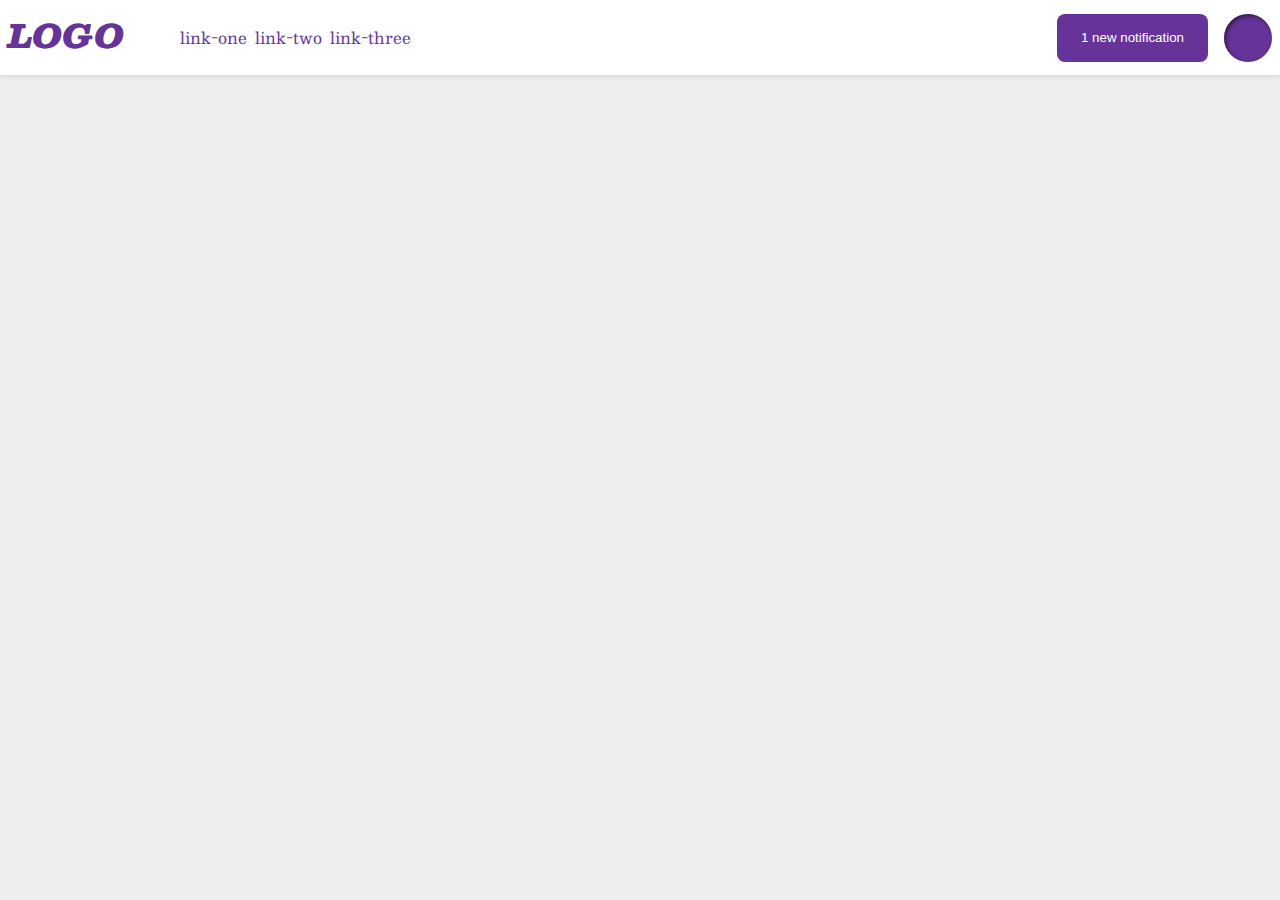
<file: flex/03-flex-header-2/index.html>
<!DOCTYPE html>
<html lang="en">
  <head>
    <meta charset="UTF-8">
    <meta http-equiv="X-UA-Compatible" content="IE=edge">
    <meta name="viewport" content="width=device-width, initial-scale=1.0">
    <title>Flex Header 2</title>
    <link rel="stylesheet" href="style.css">
  </head>
  <body>
    <div class="header">
      <div class="header-left">
        <div class="logo">
          LOGO
        </div>
        <ul class="links">
          <li><a href="google.com">link-one</a></li>
          <li><a href="google.com">link-two</a></li>
          <li><a href="google.com">link-three</a></li>
        </ul>
      </div>
      <div class="header-right">
        <button class="notifications">
          1 new notification
        </button>
        <div class="profile-image"></div>
      </div>
    </div>
  </body>
</html>
</file>
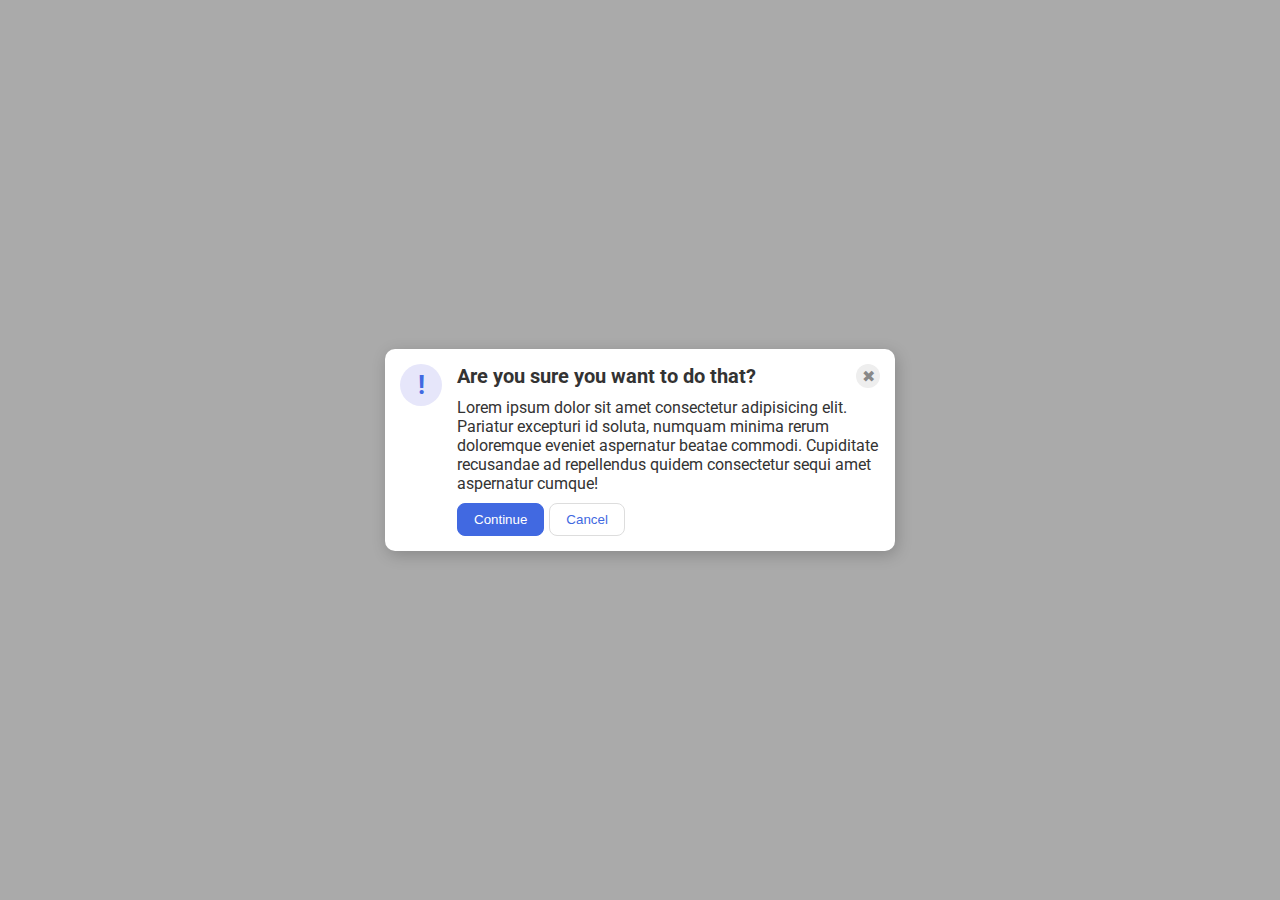
<file: flex/05-flex-modal/index.html>
<!DOCTYPE html>
<html lang="en">
  <head>
    <meta charset="UTF-8">
    <meta http-equiv="X-UA-Compatible" content="IE=edge">
    <meta name="viewport" content="width=device-width, initial-scale=1.0">
    <link rel="stylesheet" href="style.css">
    <title>Modal</title>
  </head>
  <body>
    <div class="modal">
      <div class="icon-container">
        <div class="icon">!</div>
      </div>
      <div class="modal-content">
        <div class="modal-top">
          <div class="header">Are you sure you want to do that?</div>
          <div class="close-button">✖</div>
        </div>
        <div class="text">Lorem ipsum dolor sit amet consectetur adipisicing elit. Pariatur excepturi id soluta, numquam minima rerum doloremque eveniet aspernatur beatae commodi. Cupiditate recusandae ad repellendus quidem consectetur sequi amet aspernatur cumque!</div>
        <div class="modal-bot">
          <button class="continue">Continue</button>
          <button class="cancel">Cancel</button>
        </div>
      </div>
    </div>
  </body>
</html>
</file>
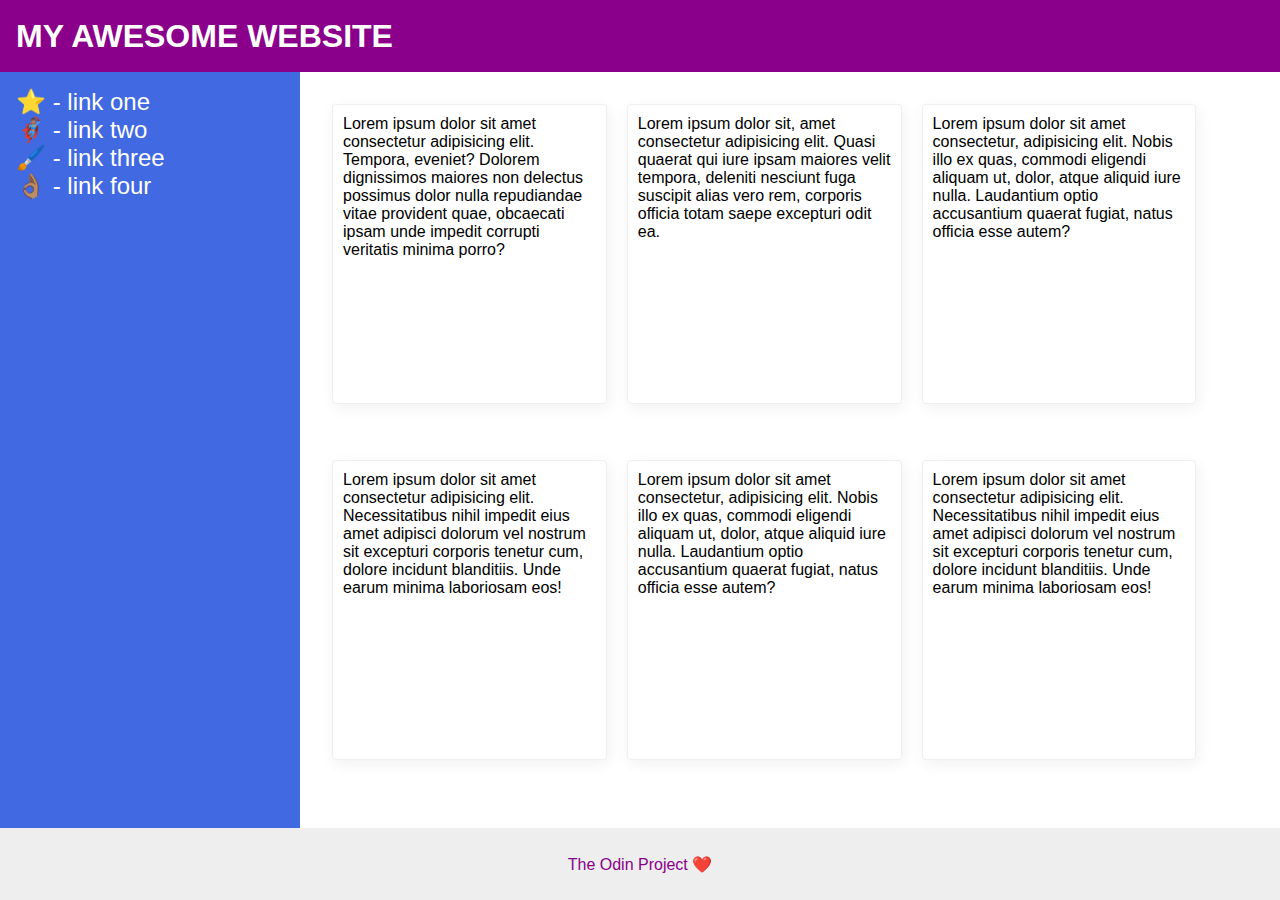
<file: flex/07-flex-layout-2/index.html>
<!DOCTYPE html>
<html lang="en">
  <head>
    <meta charset="UTF-8">
    <meta http-equiv="X-UA-Compatible" content="IE=edge">
    <meta name="viewport" content="width=device-width, initial-scale=1.0">
    <title>The Holy Grail</title>
    <link rel="stylesheet" href="style.css">
  </head>
  <body>
    <div class="main">
      <div class="header">MY AWESOME WEBSITE</div>
      <div class="content">
        <div class="sidebar">
          <ul>
            <li><a href="#">⭐ - link one</a></li>
            <li><a href="#">🦸🏽‍♂️ - link two</a></li>
            <li><a href="#">🖌️ - link three</a></li>
            <li><a href="#">👌🏽 - link four</a></li>
          </ul>
        </div>
        <div class="cards-container">
          <div class="card">Lorem ipsum dolor sit amet consectetur adipisicing elit. Tempora, eveniet? Dolorem dignissimos maiores non delectus possimus dolor nulla repudiandae vitae provident quae, obcaecati ipsam unde impedit corrupti veritatis minima porro?</div>
          <div class="card">Lorem ipsum dolor sit, amet consectetur adipisicing elit. Quasi quaerat qui iure ipsam maiores velit tempora, deleniti nesciunt fuga suscipit alias vero rem, corporis officia totam saepe excepturi odit ea.</div>
          <div class="card">Lorem ipsum dolor sit amet consectetur, adipisicing elit. Nobis illo ex quas, commodi eligendi aliquam ut, dolor, atque aliquid iure nulla. Laudantium optio accusantium quaerat fugiat, natus officia esse autem?</div>
          <div class="card">Lorem ipsum dolor sit amet consectetur adipisicing elit. Necessitatibus nihil impedit eius amet adipisci dolorum vel nostrum sit excepturi corporis tenetur cum, dolore incidunt blanditiis. Unde earum minima laboriosam eos!</div>
          <div class="card">Lorem ipsum dolor sit amet consectetur, adipisicing elit. Nobis illo ex quas, commodi eligendi aliquam ut, dolor, atque aliquid iure nulla. Laudantium optio accusantium quaerat fugiat, natus officia esse autem?</div>
          <div class="card">Lorem ipsum dolor sit amet consectetur adipisicing elit. Necessitatibus nihil impedit eius amet adipisci dolorum vel nostrum sit excepturi corporis tenetur cum, dolore incidunt blanditiis. Unde earum minima laboriosam eos!</div>
        </div>
      </div>
      <div class="footer">The Odin Project ❤️</div>
    </div>
  </body>
</html>
</file>
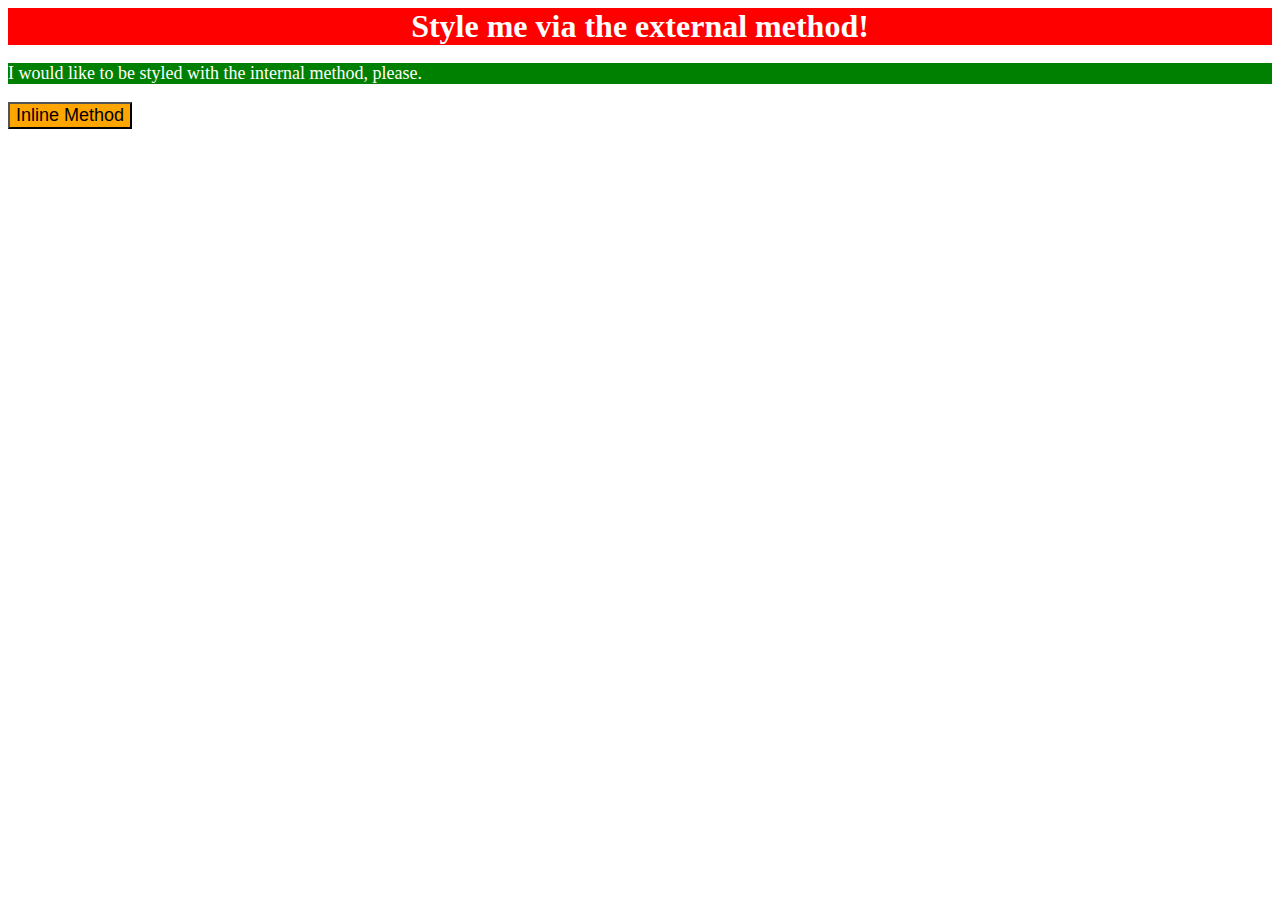
<file: foundations/01-css-methods/index.html>
<!DOCTYPE html>
<html lang="en">
  <head>
    <meta charset="UTF-8">
    <meta http-equiv="X-UA-Compatible" content="IE=edge">
    <meta name="viewport" content="width=device-width, initial-scale=1.0">
    <title>Methods for Adding CSS</title>

    <link rel="stylesheet" href="style.css">

    <style>
      p {
        background-color: green;
        color: white;
        font-size: 18px;
      }
    </style>
  </head>
  <body>
    <div>Style me via the external method!</div>
    <p>I would like to be styled with the internal method, please.</p>
    <button style="background-color: orange;font-size: 18px;">Inline Method</button>
  </body>
</html>
</file>
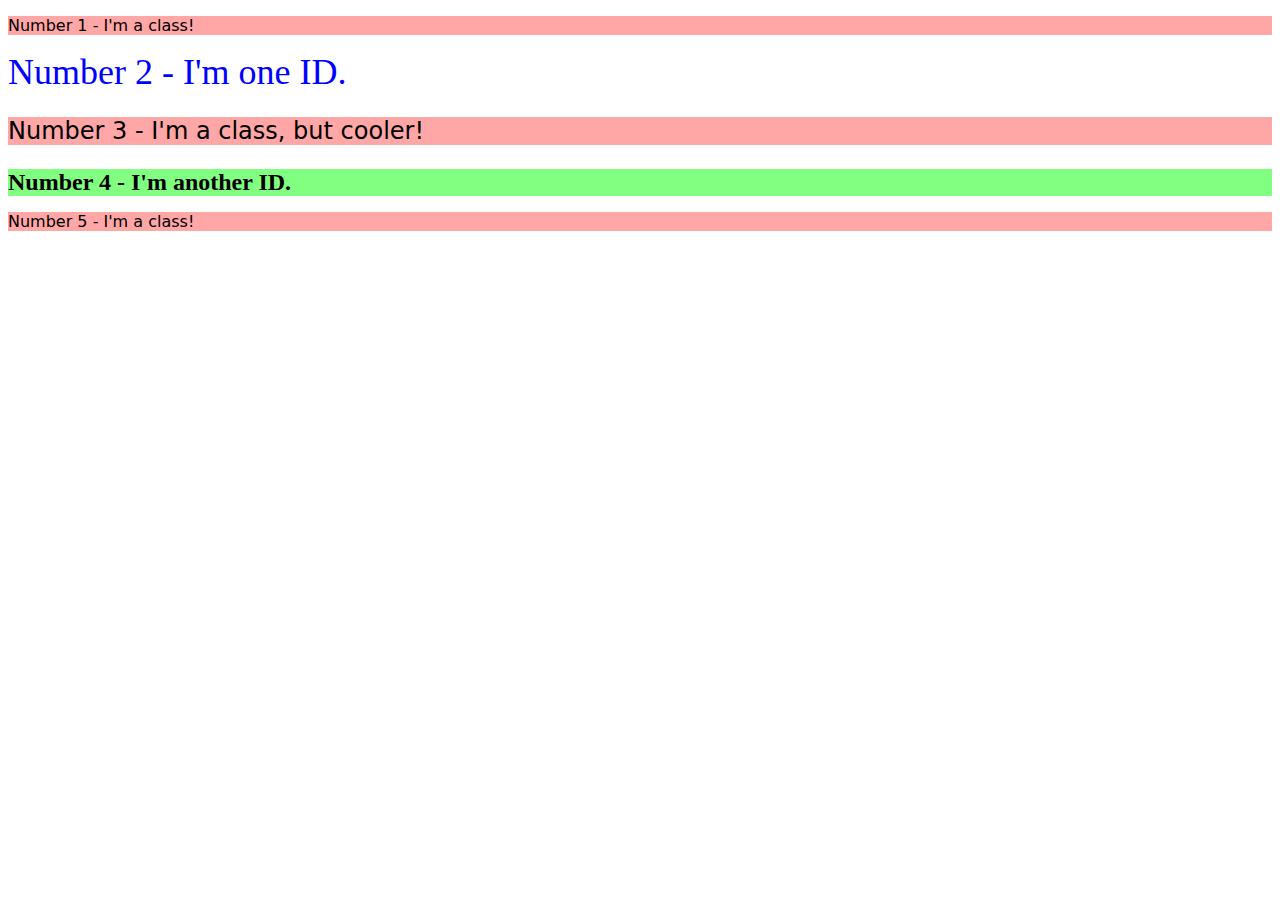
<file: foundations/02-class-id-selectors/index.html>
<!DOCTYPE html>
<html lang="en">
  <head>
    <meta charset="UTF-8">
    <meta http-equiv="X-UA-Compatible" content="IE=edge">
    <meta name="viewport" content="width=device-width, initial-scale=1.0">
    <title>Class and ID Selectors</title>
    <link rel="stylesheet" href="style.css">
  </head>
  <body>
    <p class="odd">Number 1 - I'm a class!</p>
    <div id="second">Number 2 - I'm one ID.</div>
    <p class="odd cooler">Number 3 - I'm a class, but cooler!</p>
    <div id="fourth">Number 4 - I'm another ID.</div>
    <p class="odd">Number 5 - I'm a class!</p>
  </body>
</html>
</file>
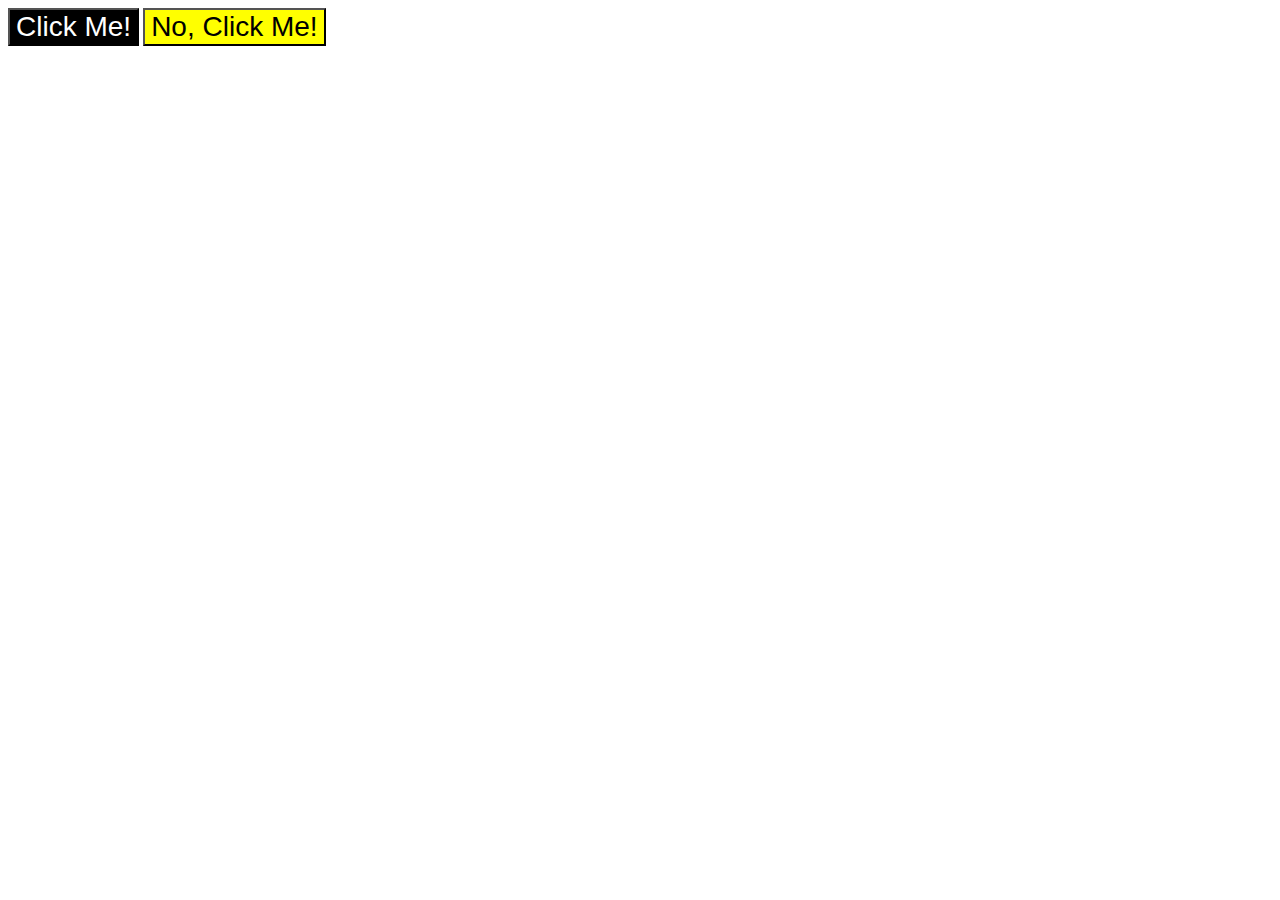
<file: foundations/03-grouping-selectors/index.html>
<!DOCTYPE html>
<html lang="en">
  <head>
    <meta charset="UTF-8">
    <meta http-equiv="X-UA-Compatible" content="IE=edge">
    <meta name="viewport" content="width=device-width, initial-scale=1.0">
    <title>Grouping Selectors</title>
    <link rel="stylesheet" href="style.css">
  </head>
  <body>
    <button class="btn btn-left">Click Me!</button>
    <button class="btn btn-right">No, Click Me!</button>
  </body>
</html>
</file>
<file: flex/03-flex-header-2/style.css>
/* this is some magical font-importing.  
you'll learn about it later. */
@import url('https://fonts.googleapis.com/css2?family=Besley:ital,wght@0,400;1,900&display=swap');

body {
  margin: 0;
  background: #eee;
  font-family: Besley, serif;
}

.header {
  background: white;
  border-bottom: 1px solid #ddd;
  box-shadow: 0 0 8px rgba(0,0,0,.1);

  display: flex;
  align-items: center;
  justify-content: space-between;
  padding: 8px;
}

.header-left,
.header-right {
  display: flex;
  gap: 16px;
}

.profile-image {
  background: rebeccapurple;
  box-shadow: inset 2px 2px 4px rgba(0,0,0,.5);
  border-radius: 50%;
  width: 48px;
  height:  48px;
}

.logo {
  color: rebeccapurple;
  font-size: 32px;
  font-weight: 900;
  font-style: italic;
}

button {
  border: none;
  border-radius: 8px;
  background: rebeccapurple;
  color: white;
  padding: 8px 24px;
}

a {
  /* this removes the line under our links */
  text-decoration: none;
  color: rebeccapurple;
}

ul {
  list-style-type: none;
  display: flex;
  gap: 8px;
}
</file>
<file: flex/05-flex-modal/style.css>
@import url('https://fonts.googleapis.com/css2?family=Roboto:wght@400;700&display=swap');

html, body {
  height: 100%;
}

body {
  font-family: Roboto, sans-serif;
  margin: 0;
  background: #aaa;
  color: #333;
  /* I'll give you this one for free lol */
  display: flex;
  align-items: center;
  justify-content: center;
}

.modal {
  background: white;
  width: 480px;
  border-radius: 10px;
  box-shadow: 2px 4px 16px rgba(0,0,0,.2);
  padding: 15px;

  display: flex;
}

.modal-content {
  display: flex;
  flex-direction: column;
}

.icon-container {
  margin-right: 15px;
}

.modal-top {
  display: flex;
  justify-content: space-between;
}

.modal-bot {
  display: flex;
  gap: 5px;
}

.header {
  font-weight: bold;
  font-size: 20px;
}

.text {
  margin: 10px 0;
}

.icon {
  color: royalblue;
  font-size: 26px;
  font-weight: 700;
  background: lavender;
  width: 42px;
  height: 42px;
  border-radius: 50%;
  display: flex;
  align-items: center;
  justify-content: center;
}

.close-button {
  background: #eee;
  border-radius: 50%;
  color: #888;
  font-weight: 400;
  font-size: 16px;
  height: 24px;
  width: 24px;
  display: flex;
  align-items: center;
  justify-content: center;
}

button {
  padding: 8px 16px;
  border-radius: 8px;
}

button.continue {
  background: royalblue;
  border: 1px solid royalblue;
  color: white;
}

button.cancel {
  background: white;
  border: 1px solid #ddd;
  color: royalblue;
}
</file>
<file: flex/07-flex-layout-2/style.css>
body {
  font-family: -apple-system, BlinkMacSystemFont, 'Segoe UI', Roboto, Oxygen, Ubuntu, Cantarell, 'Open Sans', 'Helvetica Neue', sans-serif;
  margin: 0;
  min-height: 100vh;
}

* {
  margin: 0;
  padding: 0;
  box-sizing: border-box;
}

ul {
  list-style-type: none;
}

a {
  text-decoration: none;
}

.header {
  height: 72px;
  background: darkmagenta;
  color: white;
  font-size: 32px;
  font-weight: 900;
  display: flex;
  justify-content: flex-start;
  align-items: center;
  padding: 16px;
}

.footer {
  height: 72px;
  background: #eee;
  color: darkmagenta;
}

.sidebar {
  width: 300px;
  background: royalblue;
}

.card {
  border: 1px solid #eee;
  box-shadow: 2px 4px 16px rgba(0,0,0,.06);
  border-radius: 4px;
}

/* my styles */
.main {
  height: 100vh;
  /* overflow: hidden; */
  display: flex;
  flex-direction: column;
}

.header, .footer {
  flex-shrink: 1;
}

.content {
  flex-grow: 1;
  display: flex;
}

.sidebar {
  width: 300px;
  flex-shrink: 0;
  padding: 16px;
}

.sidebar a {
  font-size: 24px;
  color: white;
}

.cards-container {
  padding: 32px;
  display: flex;
  flex-direction: row;
  flex-wrap: wrap;
  gap: 20px;
  width: 100%;
  height: 100%;
}

.card {
  /* flex: 0 1 34%; */
  width: 30%;
  height: 300px;
  padding: 10px;
}

.footer {
  display: flex;
  justify-content: center;
  align-items: center;
  padding: 16px;
}
</file>
<file: foundations/01-css-methods/style.css>
div {
    background-color: red;
    color: white;
    font-size: 32px;
    text-align: center;
    font-weight: bold;
}
</file>
<file: foundations/02-class-id-selectors/style.css>
.odd {
    background-color: #ffa7a7;
    font-family: 'Verdana', 'DejaVu Sans', 'sans-serif';
}

#second {
    color: blue;
    font-size: 36px;
}

.cooler {
    font-size: 24px;
}

#fourth {
    background-color: #80ff80;
    font-size: 24px;
    font-weight: bold;
}
</file>
<file: foundations/03-grouping-selectors/style.css>
.btn-left {
    background-color: black;
    color: white;
}

.btn-right {
    background-color: yellow;
    color: black;
}

.btn {
    font-size: 28px;
    font-family: 'Helvetica', 'Times New Roman', 'sans-serif';
}
</file>
